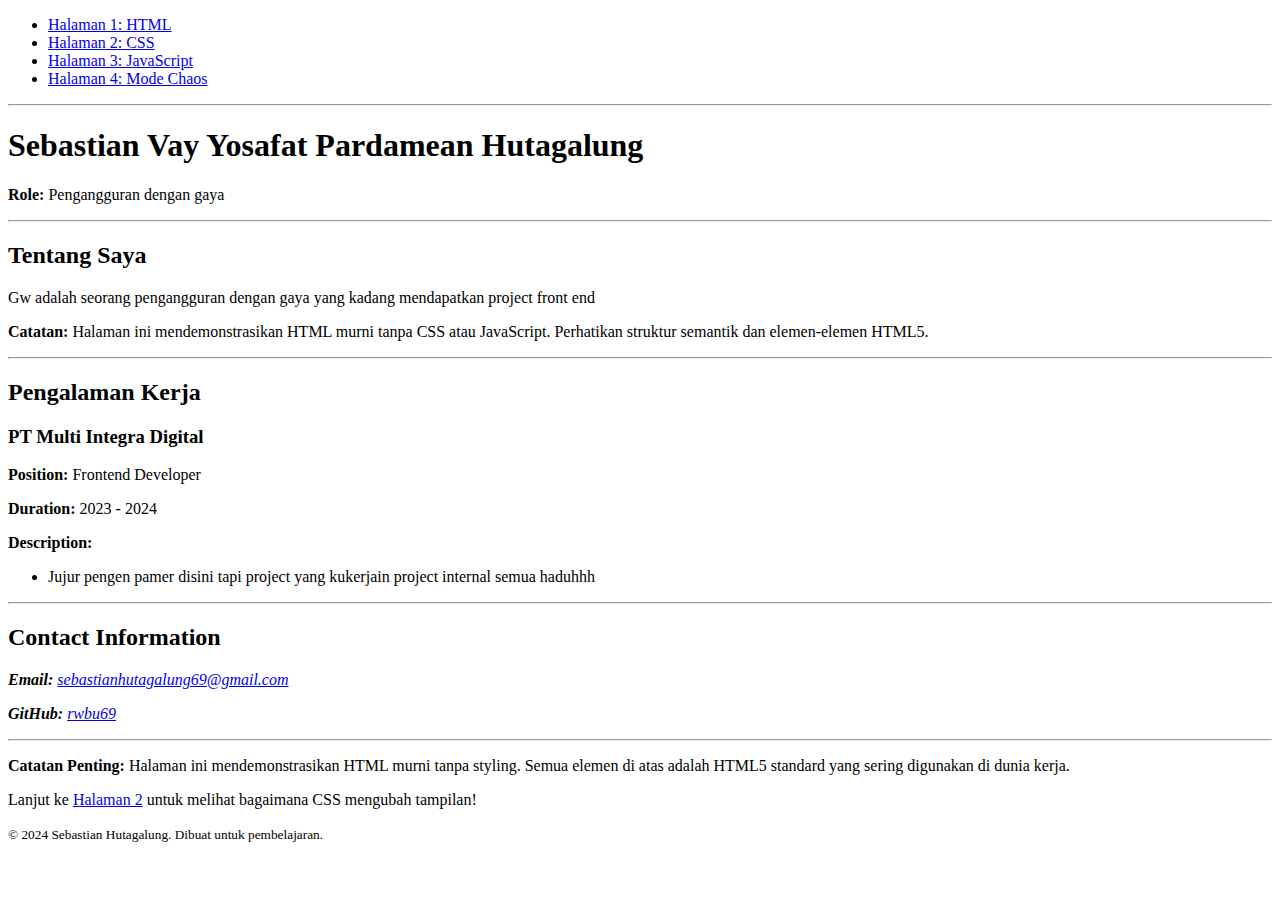
<file: index.html>
<!DOCTYPE html>
<html lang="id">
<head>
    <meta charset="UTF-8">
    <meta name="viewport" content="width=device-width, initial-scale=1.0">
    <meta name="description" content="Portfolio Sebastian - Frontend Developer showcasing HTML, CSS, and JavaScript">
    <meta name="keywords" content="frontend, developer, HTML, CSS, JavaScript">
    <title>Portfolio Guwa - HTML Showcase</title>
</head>
<body>
    <!-- Navigation -->
    <nav>
        <ul>
            <li><a href="index.html">Halaman 1: HTML</a></li>
            <li><a href="page2-css.html">Halaman 2: CSS</a></li>
            <li><a href="page3-js.html">Halaman 3: JavaScript</a></li>
            <li><a href="page4-chaos.html">Halaman 4: Mode Chaos</a></li>
        </ul>
    </nav>

    <hr>

    <!-- Main Content -->
    <main>
        <header>
            <h1>Sebastian Vay Yosafat Pardamean Hutagalung</h1>
            <p><strong>Role:</strong> Pengangguran dengan gaya </p>
        </header>

        <hr>

        <!-- About Section -->
        <section>
            <h2>Tentang Saya</h2>
            <p>Gw adalah seorang pengangguran dengan gaya yang kadang mendapatkan project front end</p>
            
            <aside>
                <p><strong>Catatan:</strong> Halaman ini mendemonstrasikan HTML murni tanpa CSS atau JavaScript. Perhatikan struktur semantik dan elemen-elemen HTML5.</p>
            </aside>
        </section>

        <hr>

        <!-- Work Experience Section -->
        <section>
            <h2>Pengalaman Kerja</h2>

            <article>
                <h3>PT Multi Integra Digital</h3>
                <p><strong>Position:</strong> Frontend Developer</p>
                <p><strong>Duration:</strong> <time datetime="2023">2023</time> - <time datetime="2024">2024</time></p>
                <p><strong>Description:</strong></p>
                <ul>
                    <li>Jujur pengen pamer disini tapi project yang kukerjain project internal semua haduhhh</li>
                </ul>
            </article>

            <hr>
        </section>

        <!-- Contact Section -->
        <section id="contact">
            <h2>Contact Information</h2>
            <address>
                <p><strong>Email:</strong> <a href="mailto:sebastianhutagalung69@gmail.com">sebastianhutagalung69@gmail.com</a></p>
                <p><strong>GitHub:</strong> <a href="https://github.com/rwbu69" target="_blank" rel="noopener noreferrer">rwbu69</a></p>
            </address>
        </section>

        <hr>
    </main>

    <!-- Footer -->
    <footer>
        <p><strong>Catatan Penting:</strong> Halaman ini mendemonstrasikan HTML murni tanpa styling. Semua elemen di atas adalah HTML5 standard yang sering digunakan di dunia kerja.</p>
        <p>Lanjut ke <a href="page2-css.html">Halaman 2</a> untuk melihat bagaimana CSS mengubah tampilan!</p>
        <p><small>&copy; 2024 Sebastian Hutagalung. Dibuat untuk pembelajaran.</small></p>
    </footer>
</body>
</html>
</file>
